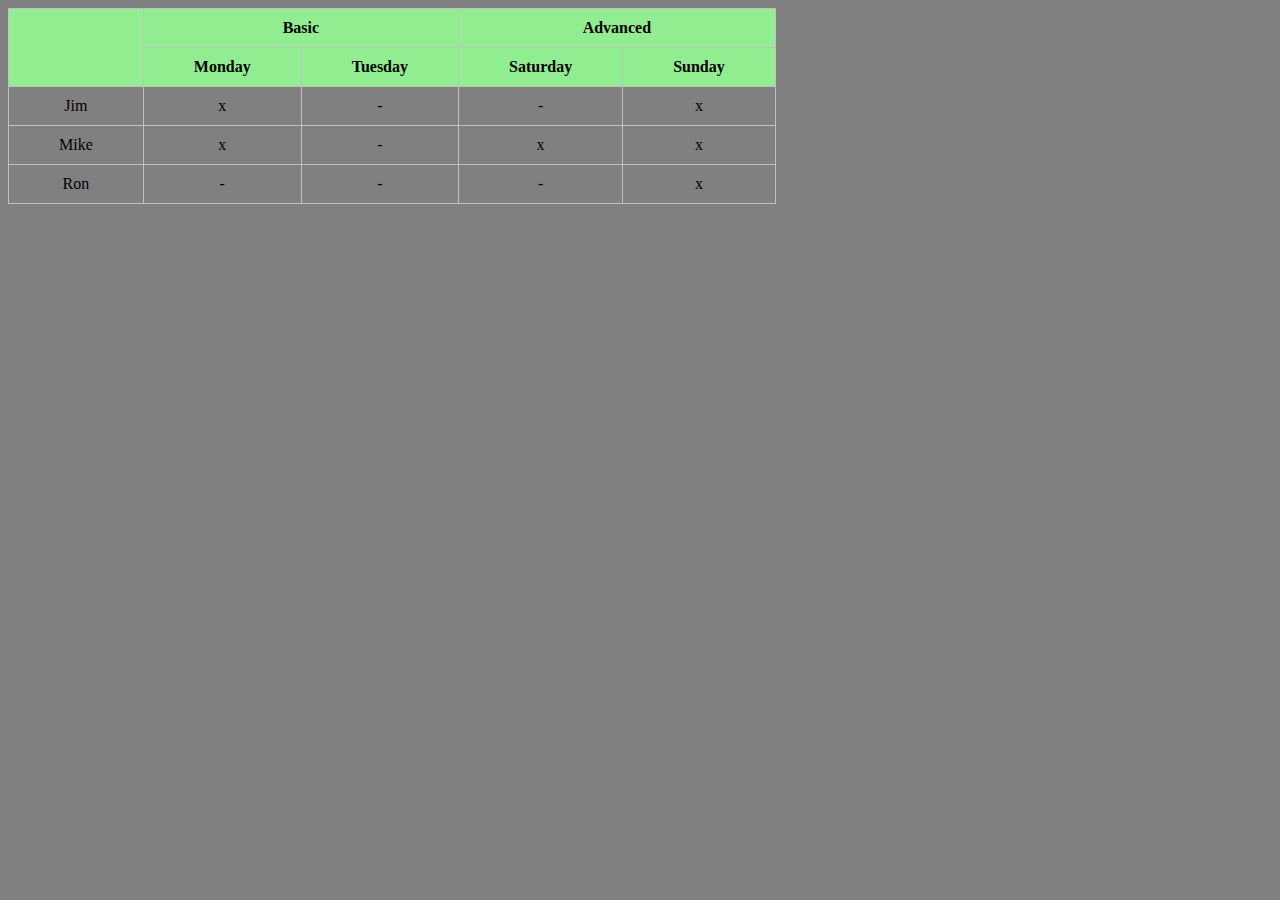
<file: tablehomework.html>
<!DOCTYPE html>
<html lang="en">
<head>
    <meta charset="UTF-8">
    <meta name="viewport" content="width=device-width, initial-scale=1.0">
    <title>Document</title>
    <style>
        body{
            background-color: gray;
        }

        th, td{
            border: solid 1px silver;
            padding: 10px 50px;
            text-align: center;
        }

        th{
            background-color: lightgreen;
        }

        table{
            border-collapse: collapse;
        }

    </style>
<body>
    <div id="container">
        <table>
            <thead>
                <tr>
                    <th rowspan="2">

                    </th>
                    <th colspan="2">
                        Basic
                    </th>
                    <th colspan="2">
                        Advanced
                    </th>
                </tr>
                <tr>
                    <th>
                        Monday
                    </th>
                    <th>
                        Tuesday
                    </th>
                    <th>
                        Saturday
                    </th>
                    <th>
                        Sunday
                    </th>
                </tr>
            </thead>
            <tbody>
                <tr>
                    <td>Jim</td>
                    <td>x</td>
                    <td>-</td>
                    <td>-</td>
                    <td>x</td>
                </tr>
                <tr>
                    <td>Mike</td>
                    <td>x</td>
                    <td>-</td>
                    <td>x</td>
                    <td>x</td>
                </tr>
                <tr>
                    <td>Ron</td>
                    <td>-</td>
                    <td>-</td>
                    <td>-</td>
                    <td>x</td>
                </tr>
            </tbody>
        </table>
    </div>
</body>
</file>
